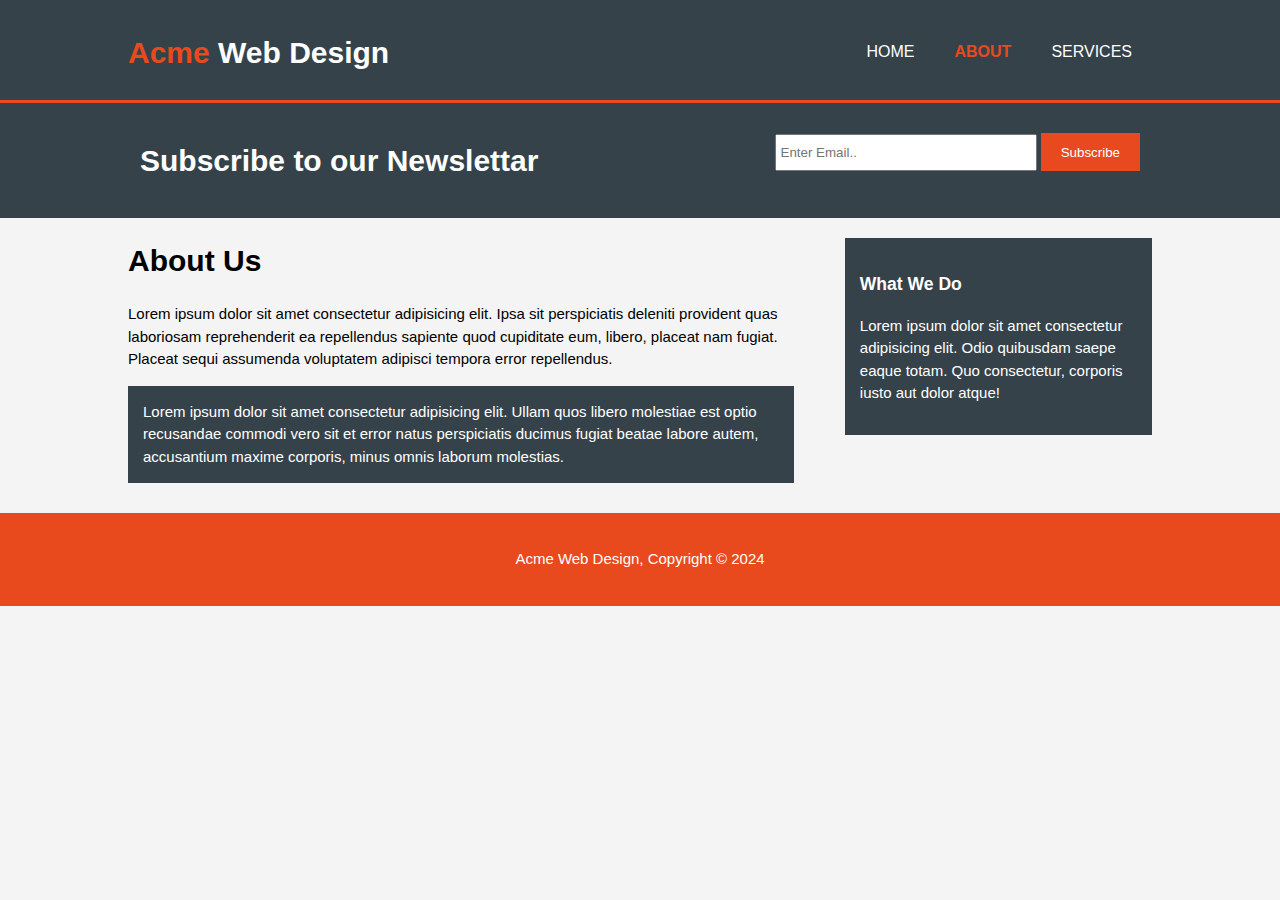
<file: about.html>
<!DOCTYPE html>
<html lang="en">
  <head>
    <meta charset="UTF-8" />
    <meta name="viewport" content="width=device-width, initial-scale=1.0" />
    <meta name="description" content="Affortable and professional web Design" />
    <title>Acme Web Design | About</title>
    <link rel="stylesheet" href="style.css" />
  </head>
  <body>
    <header>
      <div class="container">
        <div id="branding">
          <h1><span class="hightlight">Acme</span> Web Design</h1>
        </div>
        <nav>
          <ul>
            <li><a href="index.html">Home</a></li>
            <li class="current"><a href="about.html">About</a></li>
            <li><a href="services.html">Services</a></li>
          </ul>
        </nav>
      </div>
    </header>

    <section id="newslatter">
      <div class="container">
        <h1>Subscribe to our Newslettar</h1>
        <form>
          <input type="email" placeholder="Enter Email.." />
          <button type="submit" class="button_1">Subscribe</button>
        </form>
      </div>
    </section>

    <section id="main">
      <div class="container">
        <article id="main-col">
          <h1 class="page-title">About Us</h1>
          <p>
            Lorem ipsum dolor sit amet consectetur adipisicing elit. Ipsa sit
            perspiciatis deleniti provident quas laboriosam reprehenderit ea
            repellendus sapiente quod cupiditate eum, libero, placeat nam
            fugiat. Placeat sequi assumenda voluptatem adipisci tempora error
            repellendus.
          </p>
          <p class="dark">
            Lorem ipsum dolor sit amet consectetur adipisicing elit. Ullam quos
            libero molestiae est optio recusandae commodi vero sit et error
            natus perspiciatis ducimus fugiat beatae labore autem, accusantium
            maxime corporis, minus omnis laborum molestias.
          </p>
        </article>

        <aside id="sidebar">
          <div class="dark">
            <h3>What We Do</h3>
            <p>
              Lorem ipsum dolor sit amet consectetur adipisicing elit. Odio
              quibusdam saepe eaque totam. Quo consectetur, corporis iusto aut
              dolor atque!
            </p>
          </div>
        </aside>
      </div>
    </section>

    <footer>
      <p>Acme Web Design, Copyright &copy; 2024</p>
    </footer>
  </body>
</html>
</file>
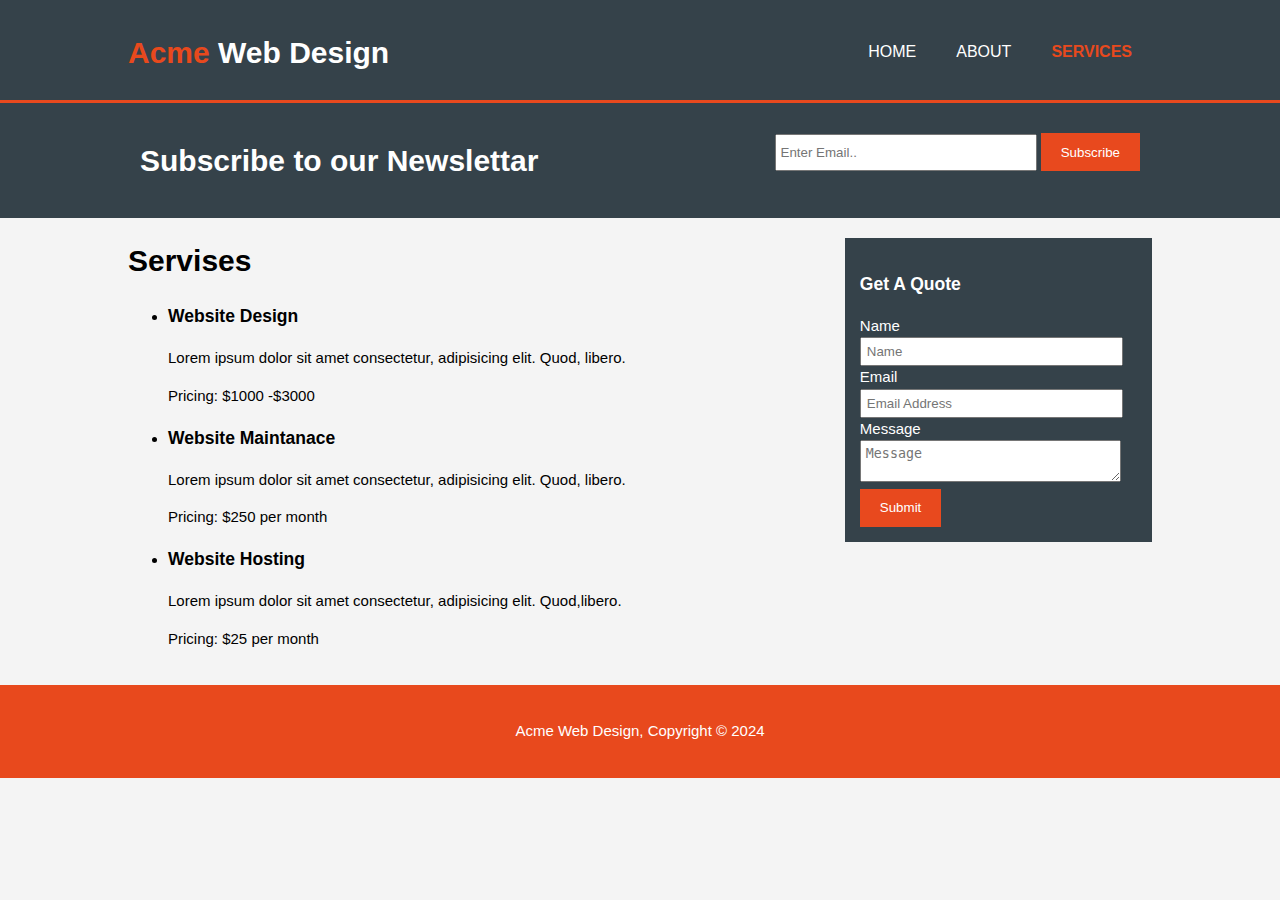
<file: services.html>
<!DOCTYPE html>
<html lang="en">
  <head>
    <meta charset="UTF-8" />
    <meta name="viewport" content="width=device-width, initial-scale=1.0" />
    <meta name="description" content="Affortable and professional web Design" />
    <title>Acme Web Design | Services</title>
   <link rel="stylesheet" href="style.css" />
  </head>

  <body>
    <header>
      <div class="container">
        <div id="branding">
          <h1><span class="hightlight">Acme</span> Web Design</h1>
        </div>
        <nav>
          <ul>
            <li><a href="index.html">Home</a></li>
            <li><a href="about.html">About</a></li>
            <li class="current">
              <a href="services.html">Services</a>
            </li>
          </ul>
        </nav>
      </div>
    </header>

    <section id="newslatter">
      <div class="container">
        <h1>Subscribe to our Newslettar</h1>
        <form>
          <input type="email" placeholder="Enter Email.." />
          <button type="submit" class="button_1">Subscribe</button>
        </form>
      </div>
    </section>

    <section id="main">
      <div class="container">
        <article id="main-col">
          <h1 class="page-title">Servises</h1>
          <ul id="servises">
            <li>
              <h3>Website Design</h3>
              <p>
                Lorem ipsum dolor sit amet consectetur, adipisicing elit. Quod,
                libero.
              </p>
              <p>Pricing: $1000 -$3000</p>
            </li>
            <li>
              <h3>Website Maintanace</h3>
              <p>
                Lorem ipsum dolor sit amet consectetur, adipisicing elit. Quod,
                libero.
              </p>
              <p>Pricing: $250 per month</p>
            </li>
            <li>
              <h3>Website Hosting</h3>
              <p>
                Lorem ipsum dolor sit amet consectetur, adipisicing elit.
                Quod,libero.
              </p>
              <p>Pricing: $25 per month</p>
            </li>
          </ul>
        </article>
        
        <aside id="sidebar">
          <div class="dark">
            <h3>Get A Quote</h3>
            <form class="quote">
              <div>
                <label for="">Name</label><br />
                <input type="text" placeholder="Name" />
              </div>
              <div>
                <label for="">Email</label><br />
                <input type="text" placeholder="Email Address" />
              </div>
              <div>
                <label for="">Message</label><br />
                <textarea name="" id="" placeholder="Message"></textarea>
              </div>
              <button class="button_1">Submit</button>
            </form>
          </div>
        </aside>
      </div>
    </section>

    <footer>
      <p>Acme Web Design, Copyright &copy; 2024</p>
    </footer>
  </body>
</html>
</file>
<file: style.css>
body
{
    font-family: Arial, Helvetica, sans-serif;
    font-size: 15px;
    line-height: 1.5;
    padding: 0;
    margin: 0;
    background-color: #f4f4f4;
}
/* Global */
.container{
    width: 80%;
    margin: auto;
    overflow: hidden;
}
/* Header */
header{
    background: #35424a;
    color: #ffffff;
    padding-top: 30px;
    min-height: 70px;
    border-bottom: #e8491e 3px solid;

}
header a{
    color: #ffffff;
    text-decoration: none;
    text-transform: uppercase;
    font-size: 16px;
}
header ul {
    margin: 0;
    padding: 0;

}
.button_1{
    height: 38px;
    background: #e8491e;
    border: 0;
    padding-left: 20px;
    padding-right: 20px;
    color: #ffffff;
}
.dark{
    padding: 15px;
    background: #35424a;
    color: #ffffff;
    margin-top:  10px;
    margin-bottom: 10px;
}

header li{
    float: left;
    display: inline;
    padding: 0 20px 0 20px;
}
header #branding{
    float: left;

}
header #branding h1{
    margin: 0;

}
header nav{
    float: right;
    margin-top: 10px;
    
}
header .hightlight, header .current a{
    color: #e8491d;
    font-weight: bold;
}
header a:hover{
    color: #cccccc;
    font-weight: bold;
}
/* /shoecase */
#showcase{
    min-height: 400px;
    background: url(../img/drawer.jpg) no-repeat 0 -400px;
    text-align: center;
    color: black;
}
#showcase h1
{
    margin-top: 100px;
    font-size: 55px;
    margin-bottom: 10px;
}
#showcase p {
    font-size: 20px;
}
#newslatter{
    padding: 15px;
    color: #ffffff;
    background: #35424a;

}
#newslatter h1{
    float: left;
}
#newslatter form{
    float: right;
    margin-top: 15px;
}
#newslatter input{
    padding: 4px;
    height: 25px;
    width: 250px;

}
/* Boxes */
#boxes{
    margin-top: 20px;

}
#boxes .box{
    float: left;
    text-align: center;
    width: 30%;
    padding: 10px;
}
#boxes .box img{
    width: 90px;
}
/* sidebar */
aside#sidebar{
    float: right;
    width: 30%;
    margin-top: 10px;
}
aside#sidebar .quote input,aside#sidebar .quote textarea{
    width: 90%;
    padding: 5px;

}
article#main-col{
    float: left;
    width: 65%;
}
ul#services li{
    list-style: none;
    padding: 20px;
    border: #cccccc solid 1px;
    margin-bottom: 5px;
    background: #e6e6e6;
}

footer{
    padding: 20px;
    margin-top: 20px;
    color: #ffffff;
    background-color: #e8491d;
    text-align: center;
}
@media(max-width: 768px){
    header #branding, header nav,header nav li,
    #newslatter h1,
    #newslatter form,
    #boxes .box,
    article#main-col,
    aside#sidebar{
        float: none;
        text-align: center;
        width: 100%;
    }
    header {
        padding-bottom: 20px;
    }
    #showcase h1{
        margin-top: 40px;
    }
    #newslatter button, .quote button {
        display: block;
        width: 100%;
    }
    #newslatter form input[type="email"], .quote input, .quote textarea{
        width: 100%;
        margin-bottom: 5px;

    }
}
</file>
